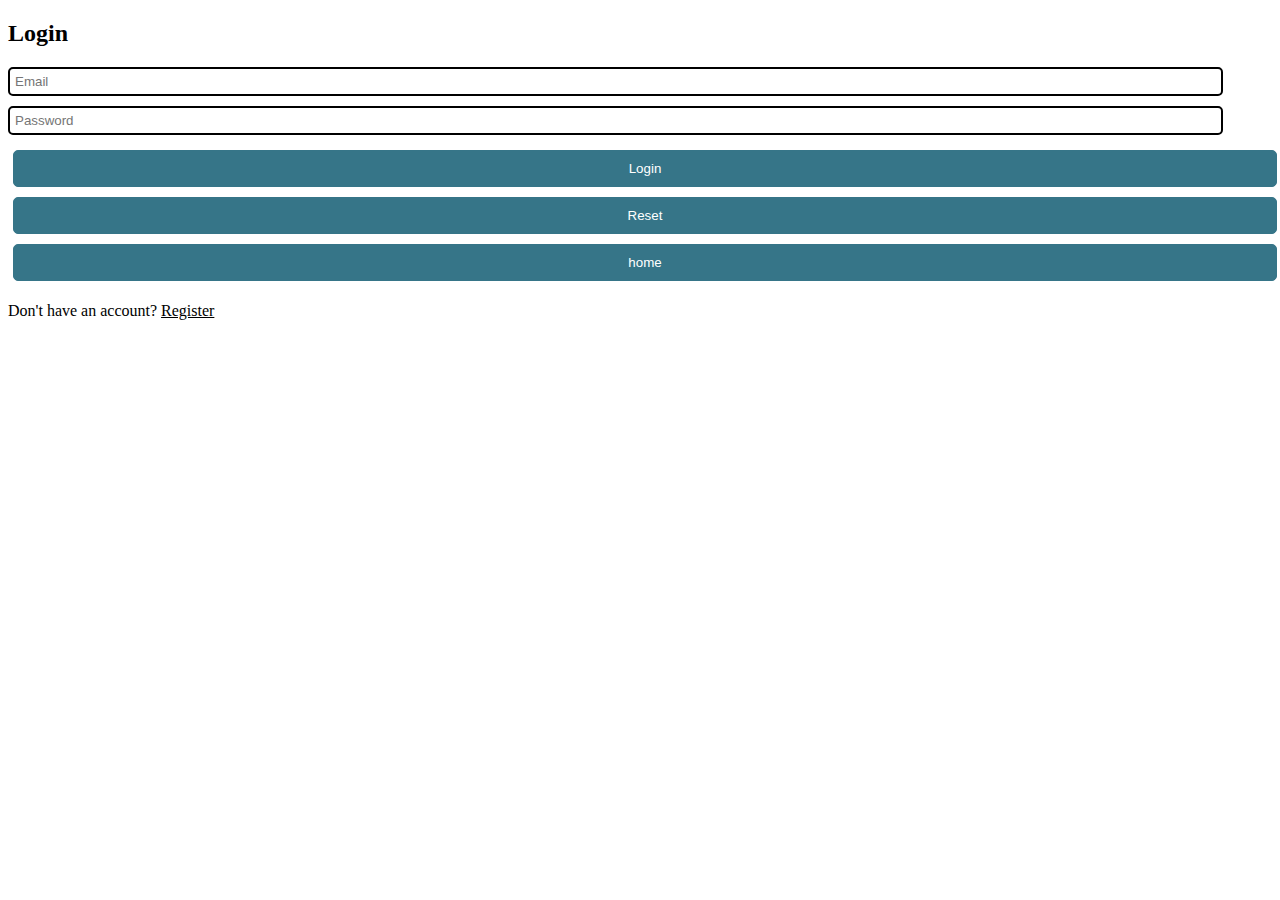
<file: index.html>
<!DOCTYPE html>
<html lang="en">
<head>
    <meta charset="UTF-8">
    <meta name="viewport" content="width=device-width, initial-scale=1.0">
    <title>Login</title>
    <link rel="stylesheet" href="style.css">
</head>
<body>
    <div>
        <h2>Login</h2>
        <form id="loginForm">
            <input type="email" id="loginEmail" placeholder="Email" required>
            <input type="password" id="loginPassword" placeholder="Password" required>
            <button type="submit">Login</button>
            <button type="reset">Reset</button>
            <button type="button" onclick="window.location.href='home.html'">home</button>
        </form>
        <p>Don't have an account? <a href="register.html">Register</a></p>
       
    
    </div>
    
    <script src="script.js"></script>
</body>
</html>
</file>
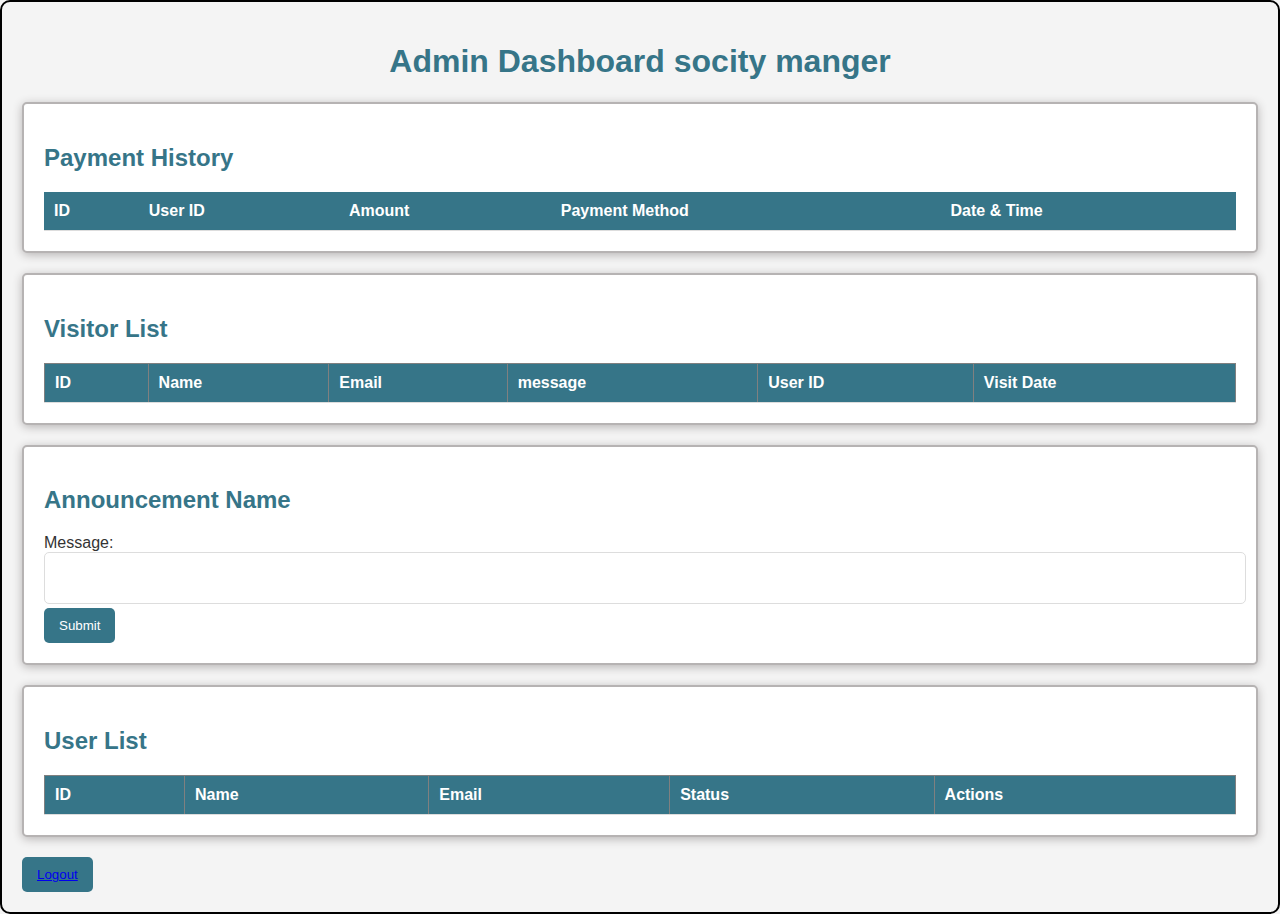
<file: admin_dashboard.html>
<!DOCTYPE html>
<html lang="en">

<head>
    <meta charset="UTF-8">
    <meta name="viewport" content="width=device-width, initial-scale=1.0">
    <title>Admin Page</title>
    <link rel="stylesheet" href="admin.css">
</head>

<body>
    <h1>Admin Dashboard socity manger</h1>


    <div class="section" id="payment">
        <h2>Payment History</h2>
        <table>
            <thead>
                <tr>
                    <th>ID</th>
                    <th>User ID</th>
                    <th>Amount</th>
                    <th>Payment Method</th>
                    <th>Date & Time</th>
                </tr>
            </thead>
            <tbody id="paymentTableBody">
                <!-- Payment data will be inserted here -->
            </tbody>
        </table>
    </div>



    <div class="section" id="visitor">
        <h2>Visitor List</h2>
        <table border="1">
            <thead>
                <tr>
                    <th>ID</th>
                    <th>Name</th>
                    <th>Email</th>
                    <th>message</th>
                    <th>User ID</th>
                    <th>Visit Date</th>
                </tr>
            </thead>
            <tbody id="visitorTable">
                <!-- Data will be inserted here -->
            </tbody>
        </table>
    </div>

    <div class="section" id="announcement">
        <h2>Announcement Name</h2>
        <form id="announcementForm">
            <label>Message:</label>
            <textarea id="message" required></textarea>
            <br>
            <button type="submit">Submit</button>
        </form>
    </div>

    <div class="section" id="user-list">
        <h2>User List</h2>
        <table border="1">
            <thead>
                <tr>
                    <th>ID</th>
                    <th>Name</th>
                    <th>Email</th>
                    <th>Status</th>
                    <th>Actions</th>
                </tr>
            </thead>
            <tbody id="usersList">
                <!-- Data will be loaded here -->
            </tbody>
        </table>
    </div>
    <button><a href="home.html">Logout</a></button>
</body>
<script src="user.js"></script>
<script src="payment_admin.js"></script>
<script src="announcement.js"></script>

</html>
</create_file>
</file>
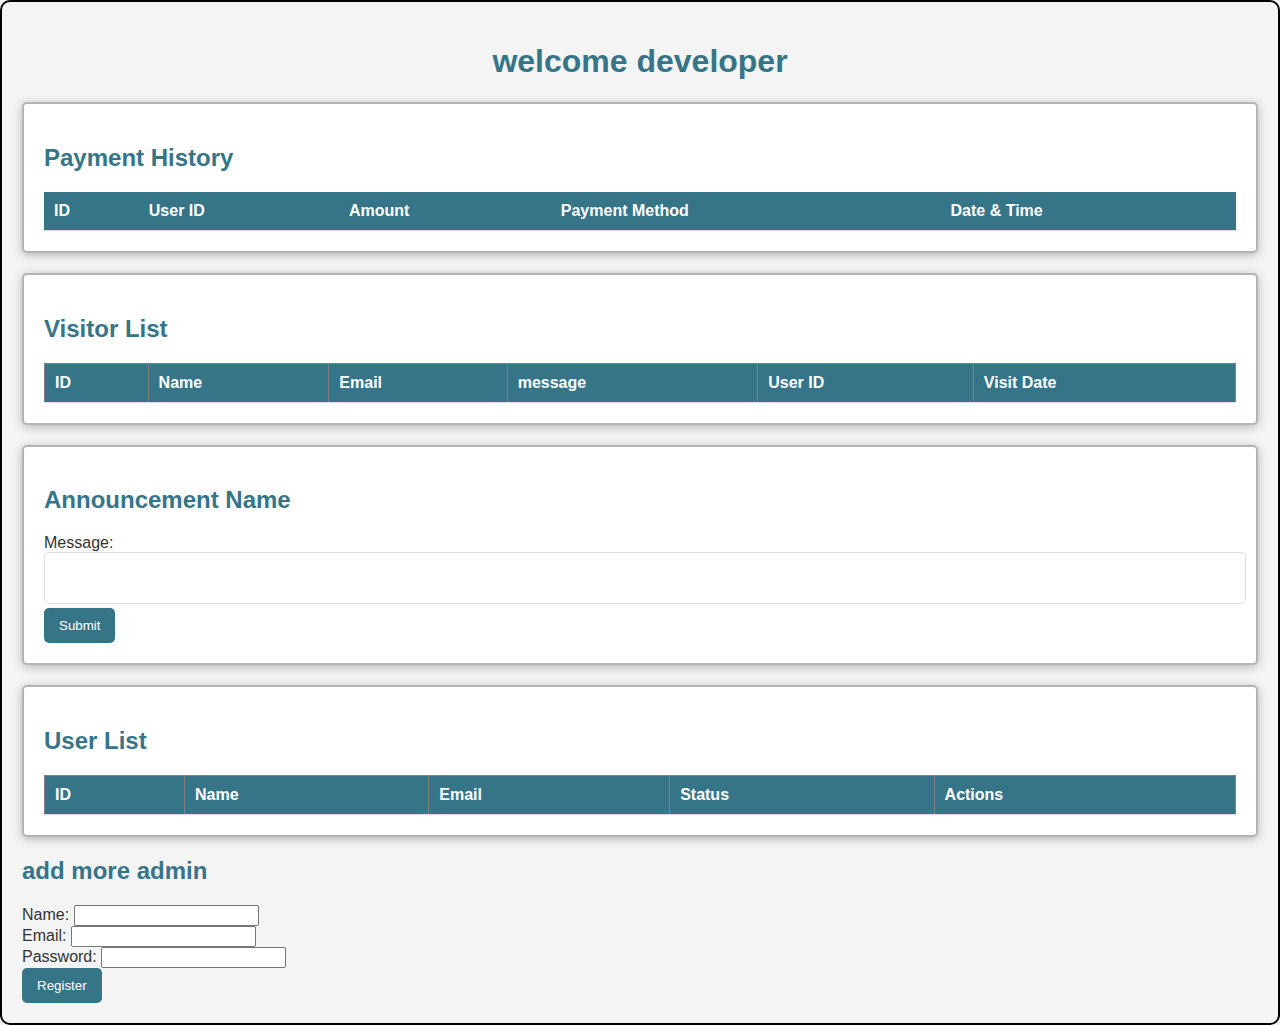
<file: admin_dev.html>
<!DOCTYPE html>
<html lang="en">
<head>
    <meta charset="UTF-8">
    <meta name="viewport" content="width=device-width, initial-scale=1.0">
    <title>Admin Page</title>
    <link rel="stylesheet" href="admin.css">
</head>
<body>
    <h1>welcome developer</h1>
    
    <div class="section"id="payment">
        <h2>Payment History</h2>
        <table>
            <thead>
                <tr>
                    <th>ID</th>
                    <th>User ID</th>
                    <th>Amount</th>
                    <th>Payment Method</th>
                    <th>Date & Time</th>
                </tr>
            </thead>
            <tbody id="paymentTableBody">
                <!-- Payment data will be inserted here -->
            </tbody>
        </table>
    </div>


    
    <div class="section"id="visitor">
        <h2>Visitor List</h2>
        <table border="1">
            <thead>
                <tr>
                    <th>ID</th>
                    <th>Name</th>
                    <th>Email</th>
                    <th>message</th>
                    <th>User ID</th>    
                    <th>Visit Date</th>
                </tr>
            </thead>
            <tbody id="visitorTable">
                <!-- Data will be inserted here -->
            </tbody>
        </table>
    </div>
    
    <div class="section" id="announcement">
        <h2>Announcement Name</h2>
        <form id="announcementForm">
            <label>Message:</label>
            <textarea id="message" required></textarea>
            <br>
            <button type="submit">Submit</button>
        </form>
    </div>
    
    <div class="section" id="user-list">
        <h2>User List</h2>
        <table border="1">
            <thead>
                <tr>
                    <th>ID</th>
                    <th>Name</th>
                    <th>Email</th>
                    <th>Status</th>
                    <th>Actions</th>
                </tr>
            </thead>
            <tbody id="usersList">
                <!-- Data will be loaded here -->
            </tbody>
        </table>
    </div>
    <h2>add more admin</h2>
    <form id="adminRegisterForm">
        <label>Name:</label>
        <input type="text" id="name" required><br>

        <label>Email:</label>
        <input type="email" id="email" required><br>

        <label>Password:</label>
        <input type="password" id="password" required><br>

        <button type="submit">Register</button>
    </form>

    
</body>
<script src="user.js"></script>
<script src="payment_admin.js"></script>
<script src="announcement.js"></script>
<script src="admin.js"></script>

</html>
</create_file>
</file>
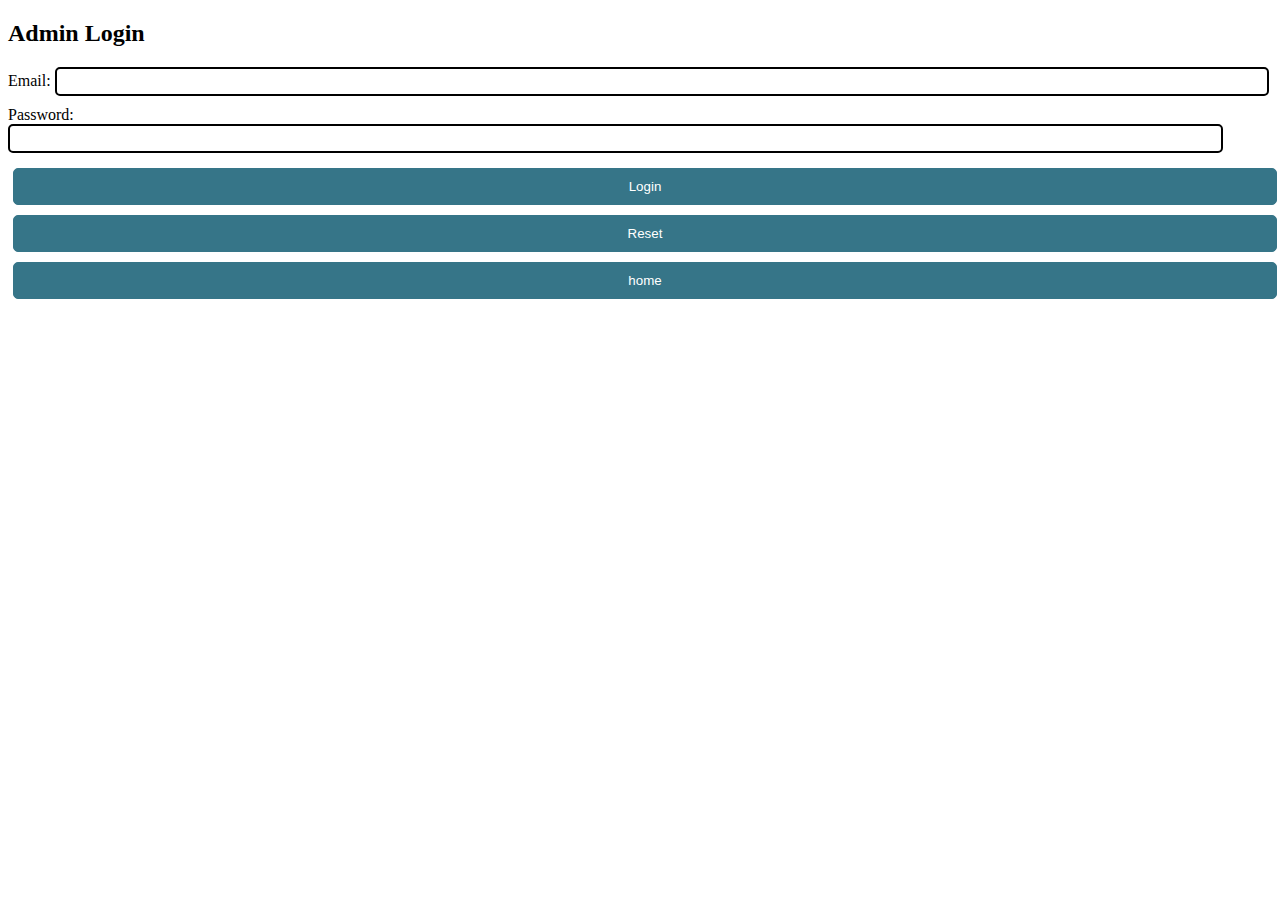
<file: admin_login.html>
<!DOCTYPE html>
<html lang="en">
<head>
    <meta charset="UTF-8">
    <meta name="viewport" content="width=device-width, initial-scale=1.0">
    <title>Admin Login</title>
    <link rel="stylesheet" href="style.css">
</head>
<body>
    <h2>Admin Login</h2>
    <form id="adminLoginForm">
        <label>Email:</label>
        <input type="email" id="loginEmail" required><br>

        <label>Password:</label>
        <input type="password" id="loginPassword" required><br>

        <button type="submit">Login</button>
        <button type="reset">Reset</button>
        <button type="button" onclick="window.location.href='home.html'">home</button>

    </form>

    <script src="admin.js"></script>
</body>
</html>
</file>
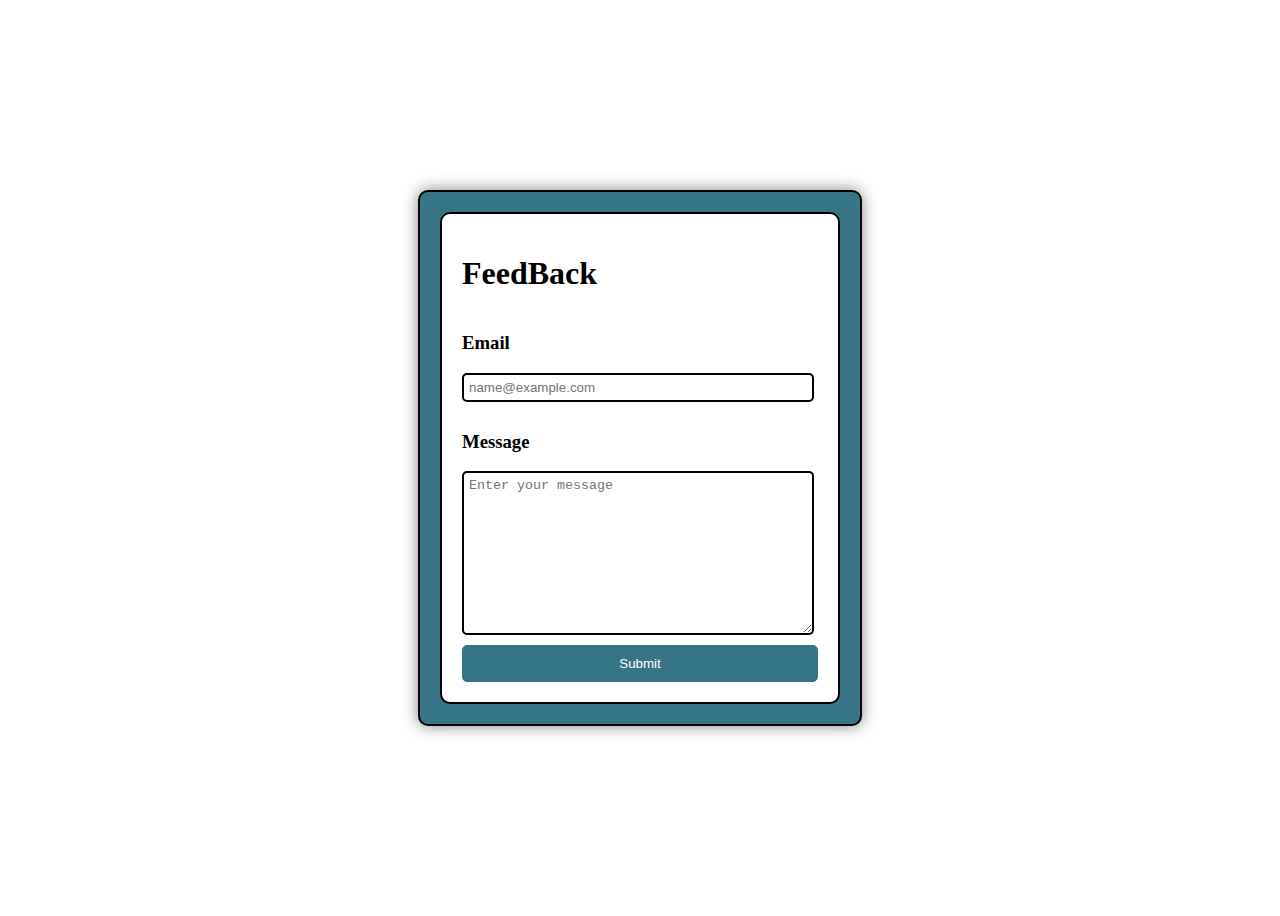
<file: feedback.html>
<!DOCTYPE html>
<html lang="en">

<head>
    <meta charset="UTF-8">
    <meta name="viewport" content="width=device-width, initial-scale=1.0">
    <title>FeedBack Form</title>
    <link rel="stylesheet" href="feedback.css">
</head>

<body>
    <div class="feedback">      
        <div class="formpage">
            <form action="" method="post">
                <h1>FeedBack</h1>
                   
                <h3>Email</h3>
                    <input type="text" name="email" id="email" placeholder="name@example.com">
               
                <h3>Message</h3>
                    <textarea name="message" id="message" cols="30" rows="10" placeholder="Enter your message"></textarea>
              
               <button type="submit">Submit</button>
          
           </form>
        </div>


    </div>

</body>

</html>
</file>
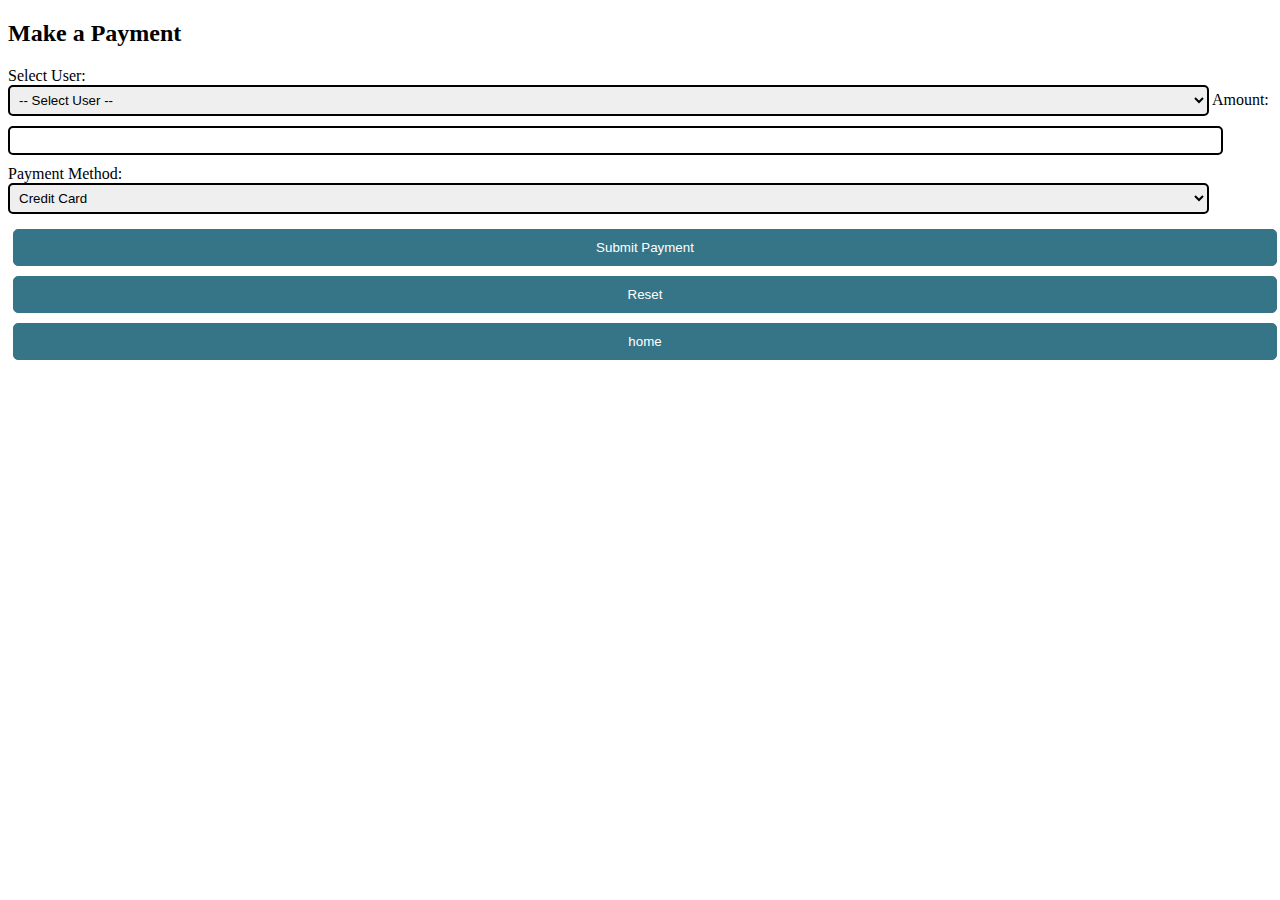
<file: payment.html>
<!DOCTYPE html>
<html lang="en">
<head>
    <meta charset="UTF-8">
    <meta name="viewport" content="width=device-width, initial-scale=1.0">
    <title>Make Payment</title>
    <link rel="stylesheet" href="style.css">
</head>
<body>
    <div>
        <h2>Make a Payment</h2>
        <form id="paymentForm">
            <label for="userId">Select User:</label>
            <select id="userId" name="userId" required>
                <option value="">-- Select User --</option>
                <!-- User options will be inserted here -->
            </select>

            <label for="amount">Amount:</label>
            <input type="number" id="amount" name="amount" required>

            <label for="paymentMethod">Payment Method:</label>
            <select id="paymentMethod" name="paymentMethod" required>
                <option value="Credit Card">Credit Card</option>
                <option value="PayPal">PayPal</option>
                <option value="Bank Transfer">Bank Transfer</option>
            </select>

            <button type="submit">Submit Payment</button>
            <button type="reset">Reset</button>
            <button type="button" onclick="window.location.href='home.html'">home</button>
        </form>
    </div>

    <script>
        document.addEventListener("DOMContentLoaded", async function () {
            // Fetch Users and Populate Dropdown
            const userDropdown = document.getElementById("userId");
            try {
                const response = await fetch("http://localhost:3000/users");
                const users = await response.json();
                
                users.forEach(user => {
                    const option = document.createElement("option");
                    option.value = user.id;
                    option.textContent = `${user.id} - ${user.name}`;
                    userDropdown.appendChild(option);
                });
            } catch (error) {
                console.error("Error fetching users:", error);
            }

            // Handle Payment Form Submission
            document.getElementById("paymentForm").addEventListener("submit", async function (e) {
                e.preventDefault();
                const userId = document.getElementById("userId").value;
                const amount = document.getElementById("amount").value;
                const paymentMethod = document.getElementById("paymentMethod").value;

                if (!userId) {
                    alert("Please select a user!");
                    return;
                }

                const response = await fetch("http://localhost:3000/payments", {
                    method: "POST",
                    headers: { "Content-Type": "application/json" },
                    body: JSON.stringify({ userId, amount, paymentMethod })
                });

                const data = await response.json();
                alert(data.message);
                document.getElementById("paymentForm").reset(); // Reset form after submission
            });
        });
    </script>
</body>
</html>
</file>
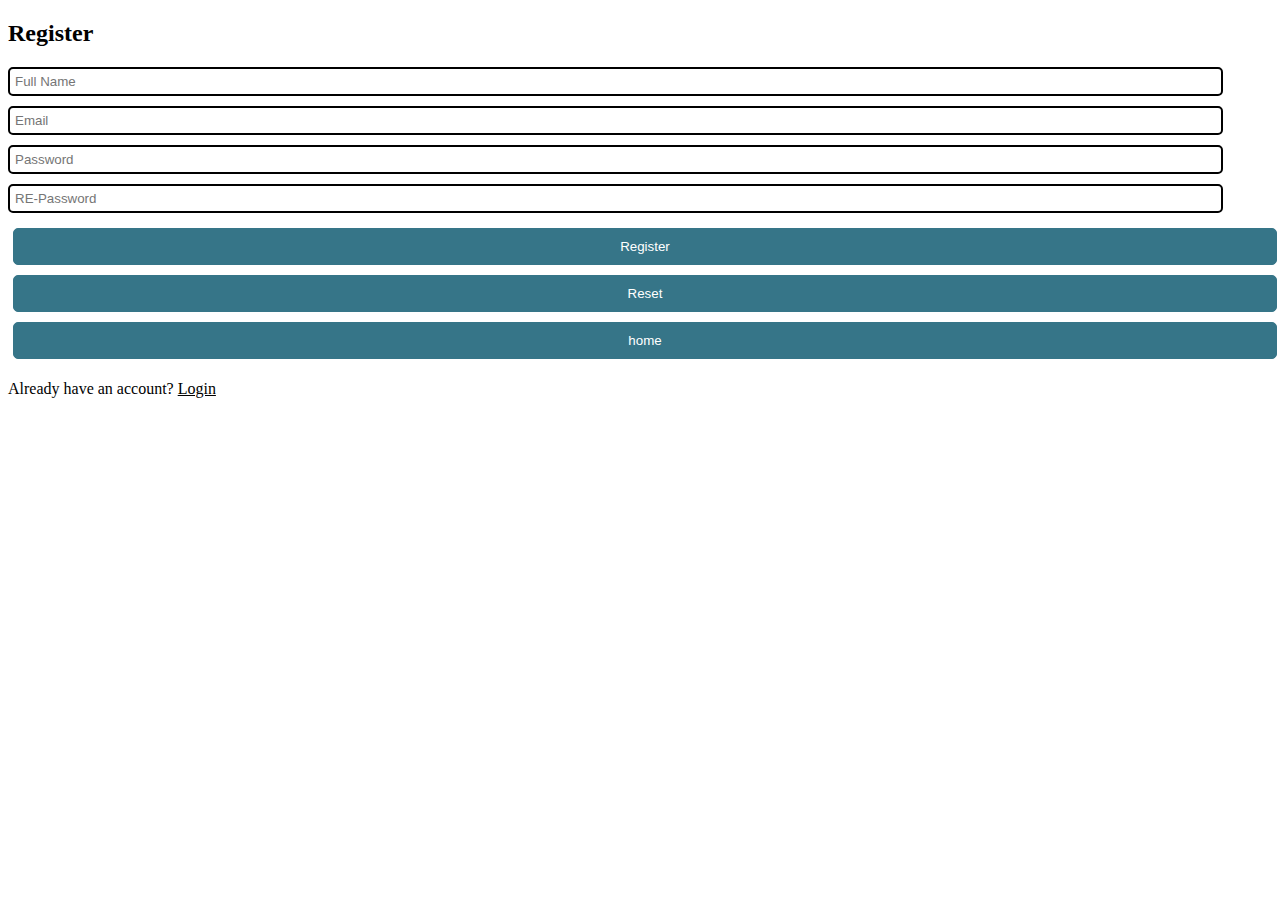
<file: register.html>
<!DOCTYPE html>
<html lang="en">
<head>
    <meta charset="UTF-8">
    <meta name="viewport" content="width=device-width, initial-scale=1.0">
    <title>Register</title>
    <link rel="stylesheet" href="style.css">
</head>
<body>
    <div >
        <h2>Register</h2>
        <form id="registerForm">
            <input type="text" id="registerName" placeholder="Full Name" required>
            <input type="email" id="registerEmail" placeholder="Email" required>
            <input type="password" id="registerPassword" placeholder="Password" required>
    <input type="password" id="registerConfirmPassword" placeholder="RE-Password" name="confirmPassword" required>
            <button type="submit">Register</button>
            <button type="reset">Reset</button>
            <button type="button" onclick="window.location.href='home.html'">home</button>
        </form>
        <p>Already have an account? <a href="index.html">Login</a></p>
    </div>
    <script src="script.js"></script>
</body>
</html>
</file>
<file: style.css>
.container {
    display: flex;
    justify-content: center;
    align-items: center;
    height: 100vh;
}

.formpage {
    background-color: #fff;
    padding: 20px;
    border-radius: 10px;
    box-shadow: 0px 0px 15px 0px rgba(12, 12, 12, 0.5);
    max-width: 400px;
    width: 90%;
    border: 2px solid #000;
    background-color: #367588;
    margin: 5px;
}

.formpage form {
    background-color: #fff;
    display: flex;
    flex-direction: column;
    border: 2px solid #000;
    border-radius: 10px;
    padding: 20px;
}

input,
textarea,
select {
    width: 95%;
    padding: 5px;
    margin-bottom: 10px;
    border: 2px solid #000;
    border-radius: 5px;
}

button {
    background-color: #367588;
    color: #fff;
    padding: 10px 10px;
    margin: 5px;
    border: 1px solid #367588;
    border-radius: 5px;
    cursor: pointer;
    width: 100%;
    transition: all 0.3s ease-in-out;
}

button:hover {
    background-color: #fff;
    color: #367588;
}

.container p {
    text-align: center;
}

a{
    color: black;
}
</file>
<file: admin.css>
/* General Styles */
body {
    font-family: Arial, sans-serif;
    background-color: #f4f4f4;
    color: #333;
    margin: 0;
    padding: 20px;
    border: 2px solid #000;
    border-radius: 10px;
}

h1 {
    color: #367588;
    text-align: center;
}

/* Section Styles */
.section {
    background-color: white;
    border: 2px solid #b6b3b3;
    border-radius: 5px;
    padding: 20px;
    margin-bottom: 20px;
    box-shadow: 0 2px 10px #b6b3b3;
}


h2 {
    color: #367588;
}

/* Table Styles */
table {
    width: 100%;
    border-collapse: collapse;
    margin-top: 10px;
}

th, td {
    padding: 10px;
    text-align: left;
    border-bottom: 1px solid #ddd;
}

th {
    background-color: #367588;
    color: white;
}

tr:hover {
    background-color: #f1f1f1;
}

/* Button Styles */
button {
    background-color: #367588;
    color: white;
    border: none;
    border-radius: 5px;
    padding: 10px 15px;
    cursor: pointer;
    transition: background-color 0.3s;
}

button:hover {
    background-color: #2a5d5e;
}

/* Textarea Styles */
textarea {
    width: 99%;
    padding: 10px;
    border: 1px solid #ddd;
    border-radius: 5px;
    resize: none;
}
.btn-active {
    background-color: green;
    color: white;
    padding: 5px 10px;
    border: none;
    cursor: pointer;
}

.btn-inactive {
    background-color: red;
    color: white;
    padding: 5px 10px;
    border: none;
    cursor: pointer;
}

.btn-delete {
    background-color: black;
    color: white;
    padding: 5px 10px;
    border: none;
    cursor: pointer;
}

/* Responsive Styles */
@media (max-width: 600px) {
    h1 {
        font-size: 24px;
    }

    .section {
        padding: 15px;
    }

    button {
        width: 100%;
        margin-top: 5px;
    }
}
</file>
<file: feedback.css>
.feedback {
    display: flex;
    justify-content: center;
    align-items: center;
    height: 100vh;
}

.formpage {
    background-color: #fff;
    padding: 20px;
    border-radius: 10px;
    box-shadow: 0px 0px 15px 0px rgba(12, 12, 12, 0.5);
    max-width: 400px;
    width: 90%;
    border: 2px solid #000;
    background-color: #367588;
    margin: 5px;
}

.formpage form {
    background-color: #fff;
    display: flex;
    flex-direction: column;
    border: 2px solid #000;
    border-radius: 10px;
    padding: 20px;
}

input, textarea {
    width: 95%;
    padding: 5px;
    margin-bottom: 10px;
    border: 2px solid #000;
    border-radius: 5px;
}

button {
    background-color: #367588;
    color: #fff;
    padding: 10px 10px;
    border: 1px solid #367588;
    border-radius: 5px;
    cursor: pointer;
    width: 100%;
    transition: all 0.3s ease-in-out;
}

button:hover {
    background-color: #fff;
    color: #367588;
}
</file>
